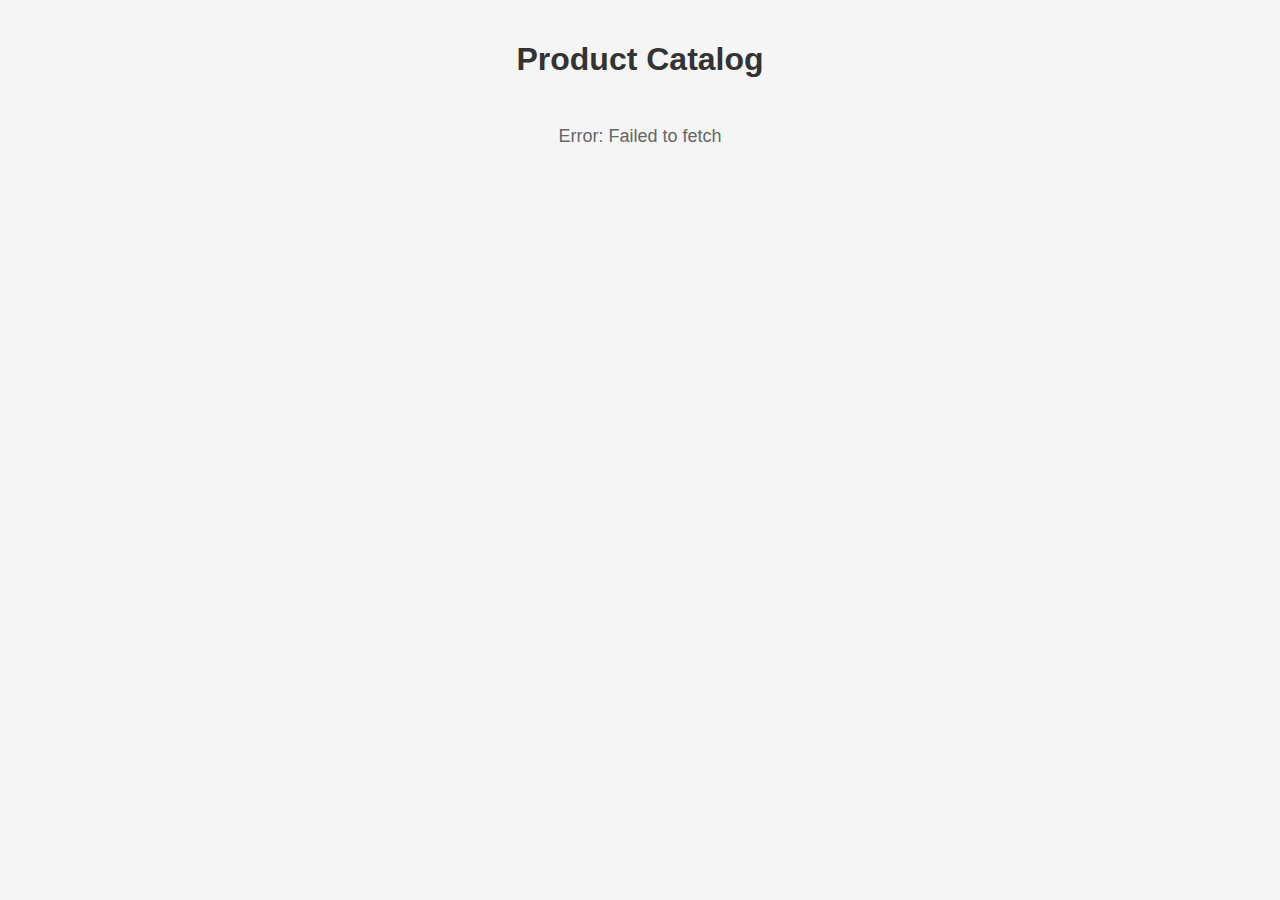
<file: assignment1/index.html>
<!DOCTYPE html>
<html lang="en">
<head>
  <meta charset="UTF-8" />
  <meta name="viewport" content="width=device-width, initial-scale=1.0" />
  <title>Product Catalog</title>

  <link rel="stylesheet" href="./index.css" />
</head>

<body>
  <h1>Product Catalog</h1>

  <div id="productContainer" class="product-grid"></div>
  <p id="loadingStatus" class="center">Loading products…</p>

  <script src="./script.js"></script>
</body>
</html>
</file>
<file: assignment1/index.css>
body {
  font-family: Arial, sans-serif;
  margin: 0;
  padding: 20px;
  background-color: #f5f5f5;
}

h1 {
  text-align: center;
  color: #333;
}

.center {
  text-align: center;
  font-size: 18px;
  color: #666;
}

.product-grid {
  display: grid;
  grid-template-columns: repeat(auto-fit, minmax(240px, 1fr));
  gap: 20px;
  margin-top: 30px;
  padding: 0 10px;
}

.product-card {
  background-color: #fff;
  padding: 16px 20px;
  border-radius: 8px;
  box-shadow: 0 2px 6px rgba(0, 0, 0, 0.1);
  transition: transform 0.15s ease;
}

.product-card:hover {
  transform: translateY(-4px);
}

.product-name {
  font-size: 20px;
  margin: 8px 0;
  color: #222;
}

.product-price {
  color: #007b5e;
  font-weight: bold;
}

.product-category,
.product-rating {
  font-size: 14px;
  color: #555;
}
</file>
